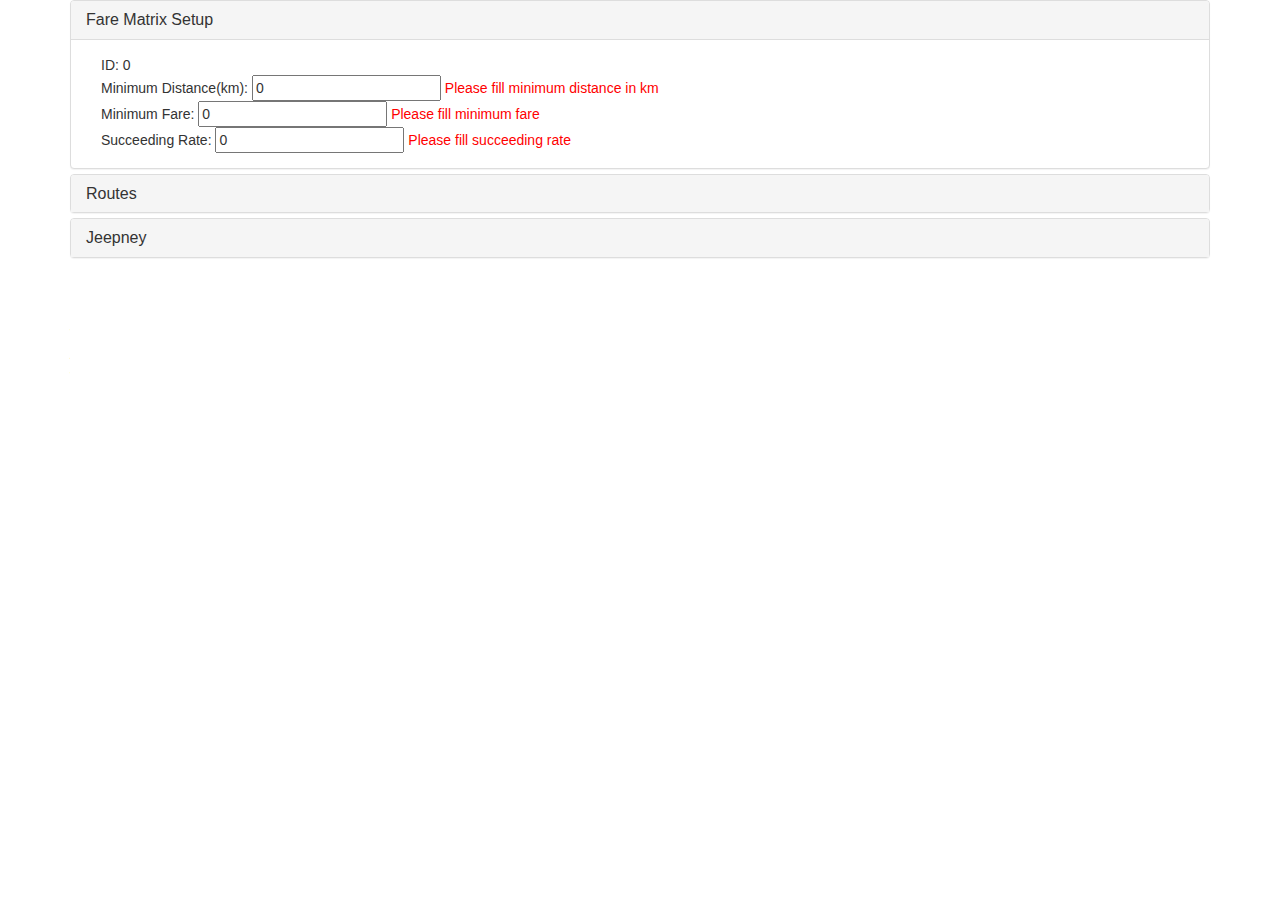
<file: index.html>
<!DOCTYPE html>
<html>
    <meta charset="utf-8"/>
    <head>
        <title>Jeepney POS</title>
        <link rel="stylesheet" href="css/bootstrap.min.css"/>
        <link rel="stylesheet" href="css/jquery-ui-1.11.2.css"/>
        <link rel="stylesheet" href="css/styles.css"/>
    </head>
    <body>
        <div class="container">
            <div class="row">
                <div id="DashBoardView" class="col-xs-12">
                    <div class="panel-group" id="accordion" role="tablist" aria-multiselectable="false">
                        <div class="panel panel-default">
                            <div class="panel-heading" role="tab" id="headingMatrix">
                                <h4 class="panel-title">
                                    <a role="button" href="#matrixView" data-toggle="collapse" data-parent="#accordion" aria-expanded="true" aria-controls="matrixView">
                                        Fare Matrix Setup
                                    </a>
                                </h4>
                            </div>
                            <div id="matrixView" class="panel-collapse collapse in" role="tabpanel" aria-labelledby="headingMatrix">
                                <div class="panel-body">
                                    <div class="col-xs-12" data-bind="with: $root.CurrentMatrix">
                                        ID: <span data-bind="text: MatrixID"></span><br/>
                                        Minimum Distance(km): <input type="text" data-bind="value: MinimumDistance"/>
                                        <span class="error-message" data-bind="text: MinimumDistance.errorMessage"></span><br/>
                                        Minimum Fare: <input type="text" data-bind="value: MinimumFare"/>
                                        <span class="error-message" data-bind="text: MinimumFare.errorMessage"></span><br/>
                                        Succeeding Rate: <input type="text" data-bind="value: SucceedingRate"/>
                                        <span class="error-message" data-bind="text: SucceedingRate.errorMessage"></span><br/>
                                    </div>
                                </div>
                            </div>
                        </div>
                        <div class="panel panel-default">
                            <div class="panel-heading" role="tab" id="headingRoutes">
                                <h4 class="panel-title">
                                    <a class="collapsed" role="button" href="#routesView" data-toggle="collapse" data-parent="#accordion" aria-expanded="false" aria-controls="routesView">
                                        Routes
                                    </a>
                                </h4>
                            </div>
                            <div id="routesView" class="panel-collapse collapse" role="tabpanel" aria-labelledby="headingRoutes">
                                <div class="panel-body">
                                    <button type="button" data-bind="click: function() { $root.DialogToggle.NewRoute(true); }">Add Route</button>
                                    <table class="table">
                                        <thead>
                                            <tr>
                                                <th>
                                                    ID
                                                </th>
                                                <th>
                                                    Route
                                                </th>
                                                <th>
                                                    Stops
                                                </th>
                                            </tr>
                                        </thead>
                                        <tbody data-bind="foreach: $root.Routes">
                                            <tr>
                                                <td>
                                                    <span data-bind="text: RouteID"></span>
                                                </td>
                                                <td>
                                                    <span data-bind="text: RouteName"></span>
                                                </td>
                                                <td>
                                                    <ul data-bind="foreach: RouteStops">
                                                        <li>
                                                            <span data-bind="text: ID"></span>&nbsp;<span data-bind="text: Name"></span>
                                                        </li>
                                                    </ul>
                                                </td>
                                            </tr>
                                        </tbody>
                                    </table>
                                </div>
                            </div>
                        </div>
                        <div class="panel panel-default">
                            <div class="panel-heading" role="tab" id="headingJeepney">
                                <h4 class="panel-title">
                                    <a class="collapsed" role="button" href="#jeepneyView" data-toggle="collapse" data-parent="#accordion" aria-expanded="false" aria-controls="jeepneyView">
                                        Jeepney
                                    </a>
                                </h4>
                            </div>
                            <div id="jeepneyView" class="panel-collapse collapse" role="tabpanel" aria-labelledby="headingJeepney">
                                <div class="panel-body">
                                    <div data-bind="visible: !$root.DialogToggle.NewPasada()">
                                        <button type="button" data-bind="click: function() { $root.DialogToggle.NewJeep(true); }">Add Jeep</button>
                                        <table class="table">
                                            <thead>
                                                <tr>
                                                    <th>
                                                        ID
                                                    </th>
                                                    <th>
                                                        Plate Number
                                                    </th>
                                                    <th>
                                                        Passenger Capacity
                                                    </th>
                                                    <th>
                                                        Route
                                                    </th>
                                                </tr>
                                            </thead>
                                            <tbody data-bind="foreach: $root.Jeeps">
                                                <tr>
                                                    <td>
                                                        <span data-bind="text: JeepID"></span>
                                                    </td>
                                                    <td>
                                                        <span data-bind="text: PlateNo"></span>
                                                    </td>
                                                    <td>
                                                        <span data-bind="text: PaxCapacity"></span>
                                                    </td>
                                                    <td>
                                                        <span data-bind="text: $root.lookupRoute(RouteID()).RouteName"></span>
                                                    </td>
                                                    <td>
                                                        <button type="button" data-bind="click: $root.startPasada">Start New Pasada</button>
                                                    </td>
                                                </tr>
                                            </tbody>
                                        </table>
                                    </div>
                                    <div data-bind="visible: $root.DialogToggle.NewPasada()" class="col-xs-12">
                                        <div data-bind="with: $root.NewPasada">
                                            Date: <span data-bind="text: PasadaDate()"></span><br/>
                                            Plate No: <span data-bind="text: $root.CurrentJeep().PlateNo"></span><br/>
                                            Driver: <input type="text" data-bind="value: DriverName"/>
                                            <span class="error-message" data-bind="text: DriverName.errorMessage"></span><br/>
                                            Route: <span data-bind="text: $root.lookupRoute($root.CurrentJeep().RouteID()).RouteName"></span><br/>
                                            Total Income: <span data-bind="text: Income"></span><br/>
                                            Pax: <span data-bind="text: Pax"></span><br/>
                                            <button type="button" data-bind="click: function () { $root.DialogToggle.NewBayad(true); }">Bayad Po</button>
                                            <br/>
                                            <button type="button" data-bind="click: $root.addPasada">End Pasada</button>
                                        </div>
                                    </div>
                                </div>
                            </div>
                        </div>
                    </div>
                    <div data-bind="dialog: { autoOpen: false, resizable: false, modal: true, title: 'New Bayad', height: 400 }, dialogVisible: $root.DialogToggle.NewBayad">
                        <div data-bind="with: $root.NewBayad">
                            ID: <input type="text" data-bind="value: BayadID"/><br/>
                            From: <select data-bind="options: $root.SelectedRoute().RouteStops, optionsText: 'Name', optionsValue: $data, value: LoadFrom"></select>
                            <span class="error-message" data-bind="text: LoadFrom.errorMessage"></span><br/>
                            To: <select data-bind="options: $root.SelectedRoute().RouteStops, optionsText: 'Name', optionsValue: $data, value: LoadTo"></select><br/>
                            Amount: <span data-bind="text: Amount"></span><br/>
                            Tendered: <input type="text" data-bind="textInput: Tendered"/><br/>
                            Change: <span data-bind="text: Change"></span><br/>
                            <button type="button" data-bind="click: $root.addBayad">Add</button>
                            <button type="button" data-bind="click: function() { $root.DialogToggle.NewBayad(false); }">Cancel</button>
                        </div>
                    </div>
                    <div data-bind="dialog: { autoOpen: false, resizable: false, modal: true, title: 'New Jeep', height: 400 }, dialogVisible: $root.DialogToggle.NewJeep">
                        <div data-bind="with: $root.NewJeep">
                            ID: <input type="text" data-bind="value: JeepID"/><br/>
                            Plate No.: <input type="text" data-bind="value: PlateNo"/>
                            <span class="error-message" data-bind="text: PlateNo.errorMessage"></span><br/>
                            Passenger Capacity: <input type="text" data-bind="value: PaxCapacity"/>
                            <span class="error-message" data-bind="text: PaxCapacity.errorMessage"></span><br/>
                            Route: <select data-bind="options: $root.Routes, optionsText: 'RouteName', optionsValue: 'RouteID', value: RouteID"></select>
                            <span class="error-message" data-bind="text: RouteID.errorMessage"></span><br/>
                            <button type="button" data-bind="click: $root.addJeep">Add</button>
                            <button type="button" data-bind="click: function() { $root.DialogToggle.NewJeep(false); }">Cancel</button>
                        </div>
                    </div>
                    <div data-bind="dialog: { autoOpen: false, resizable: false, modal: true, title: 'New Jeep Route', height: 400 }, dialogVisible: $root.DialogToggle.NewRoute">
                        <div data-bind="with: $root.NewRoute">
                            ID: <input type="text" data-bind="value: RouteID"/><br/>
                            From: <input type="text" data-bind="value: RouteFrom"/>
                            <span class="error-message" data-bind="text: RouteFrom.errorMessage"></span><br/>
                            To: <input type="text" data-bind="value: RouteTo"/>
                            <span class="error-message" data-bind="text: RouteTo.errorMessage"></span><br/>
                            Stops:
                            <ul data-bind="foreach: RouteStops">
                                <li>
                                    <span data-bind="text: ID"></span>&nbsp;<span data-bind="text: Name"></span>
                                </li>
                            </ul>
                            <span class="error-message" data-bind="text: RouteStops.errorMessage"></span>
                            <div>
                                <!-- ko with: $root.NewStop -->
                                    ID: <input type="text" data-bind="value: ID"/>
                                    Name: <input type="text" data-bind="value: Name"/>
                                    <span class="error-message" data-bind="text: Name.errorMessage"></span>
                                    Distance(km): <input type="text" data-bind="value: Distance"/>
                                <!-- /ko -->
                                <button data-bind="click: $root.addStop">+</button>
                            </div>
                            <button type="button" data-bind="click: $root.addRoute">Add</button>
                            <button type="button" data-bind="click: function() { $root.DialogToggle.NewRoute(false); }">Cancel</button>
                        </div>
                    </div>
                </div>
            </div>
        </div>
        <script src="js/require.js" type="text/javascript" data-main="js/main"></script>
    </body>
</html>
</file>
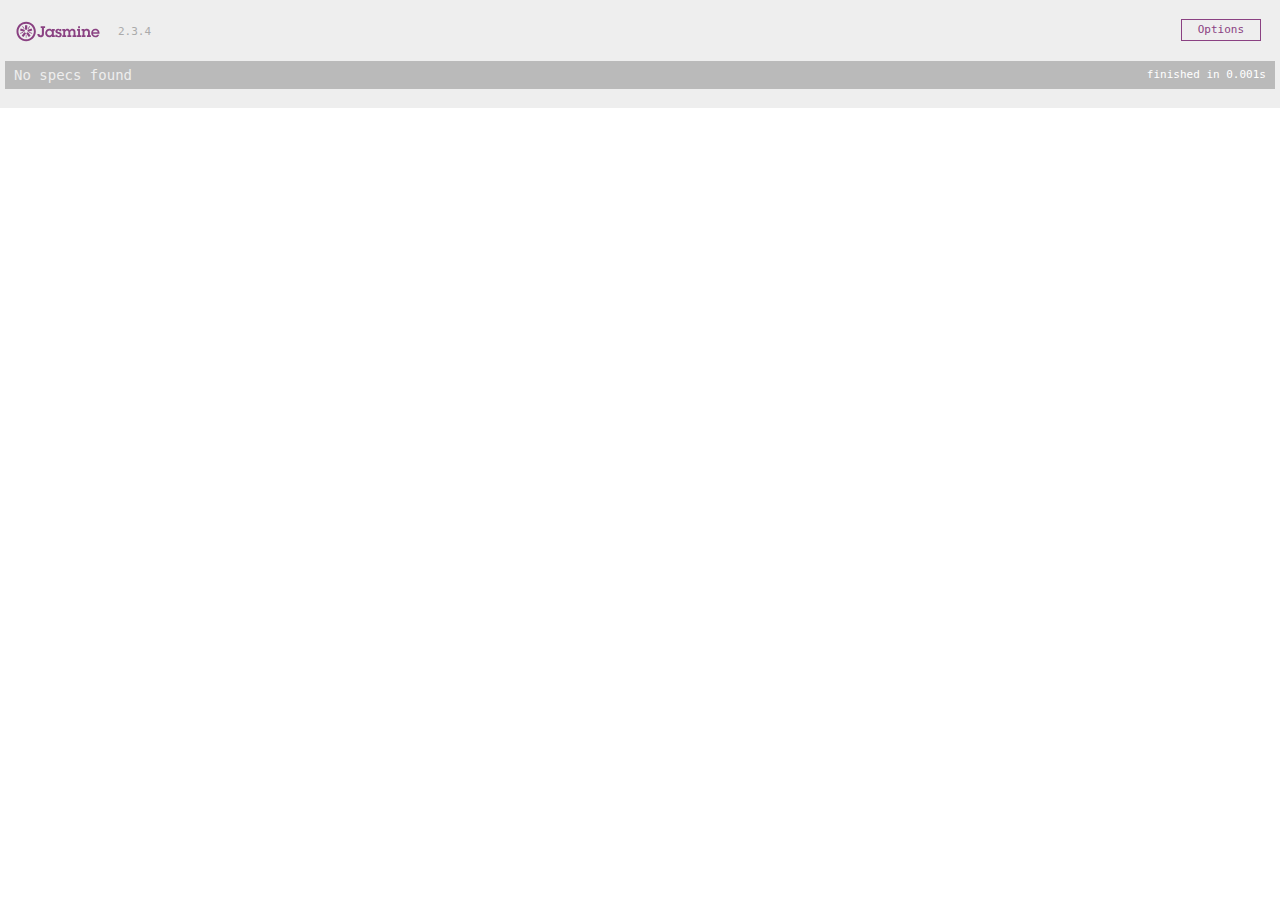
<file: tests/specRunner.html>
<!DOCTYPE html>
<html>
	<head>
		<meta charset="UTF-8" />
		<title>
			Jasmine Spec Runner v2.3.4
		</title>
		<link rel="shortcut icon" type="image/png" href="lib/jasmine-2.3.4/jasmine_favicon.png">
		<link rel="stylesheet" href="lib/jasmine-2.3.4/jasmine.css">
		<script src="../js/polyfill.js" data-main="src/main"></script>
		<script>polyFill();</script>
		<script src="../js/require.js" data-main="src/main"></script>
	</head>
	<body>
	</body>
</html>
</file>
<file: css/styles.css>
.error-field
{
    border-color: #990000;
}

.error-message
{
    color: #ff0000;
}

.on-focus
{
    border-color: #009900;
}
</file>
<file: tests/lib/jasmine-2.3.4/jasmine.css>
body { overflow-y: scroll; }

.jasmine_html-reporter { background-color: #eee; padding: 5px; margin: -8px; font-size: 11px; font-family: Monaco, "Lucida Console", monospace; line-height: 14px; color: #333; }
.jasmine_html-reporter a { text-decoration: none; }
.jasmine_html-reporter a:hover { text-decoration: underline; }
.jasmine_html-reporter p, .jasmine_html-reporter h1, .jasmine_html-reporter h2, .jasmine_html-reporter h3, .jasmine_html-reporter h4, .jasmine_html-reporter h5, .jasmine_html-reporter h6 { margin: 0; line-height: 14px; }
.jasmine_html-reporter .banner, .jasmine_html-reporter .symbol-summary, .jasmine_html-reporter .summary, .jasmine_html-reporter .result-message, .jasmine_html-reporter .spec .description, .jasmine_html-reporter .spec-detail .description, .jasmine_html-reporter .alert .bar, .jasmine_html-reporter .stack-trace { padding-left: 9px; padding-right: 9px; }
.jasmine_html-reporter .banner { position: relative; }
.jasmine_html-reporter .banner .title { background: url('[data-uri]') no-repeat; background: url('[data-uri]') no-repeat, none; -moz-background-size: 100%; -o-background-size: 100%; -webkit-background-size: 100%; background-size: 100%; display: block; float: left; width: 90px; height: 25px; }
.jasmine_html-reporter .banner .version { margin-left: 14px; position: relative; top: 6px; }
.jasmine_html-reporter #jasmine_content { position: fixed; right: 100%; }
.jasmine_html-reporter .version { color: #aaa; }
.jasmine_html-reporter .banner { margin-top: 14px; }
.jasmine_html-reporter .duration { color: #fff; float: right; line-height: 28px; padding-right: 9px; }
.jasmine_html-reporter .symbol-summary { overflow: hidden; *zoom: 1; margin: 14px 0; }
.jasmine_html-reporter .symbol-summary li { display: inline-block; height: 8px; width: 14px; font-size: 16px; }
.jasmine_html-reporter .symbol-summary li.passed { font-size: 14px; }
.jasmine_html-reporter .symbol-summary li.passed:before { color: #007069; content: "\02022"; }
.jasmine_html-reporter .symbol-summary li.failed { line-height: 9px; }
.jasmine_html-reporter .symbol-summary li.failed:before { color: #ca3a11; content: "\d7"; font-weight: bold; margin-left: -1px; }
.jasmine_html-reporter .symbol-summary li.disabled { font-size: 14px; }
.jasmine_html-reporter .symbol-summary li.disabled:before { color: #bababa; content: "\02022"; }
.jasmine_html-reporter .symbol-summary li.pending { line-height: 17px; }
.jasmine_html-reporter .symbol-summary li.pending:before { color: #ba9d37; content: "*"; }
.jasmine_html-reporter .symbol-summary li.empty { font-size: 14px; }
.jasmine_html-reporter .symbol-summary li.empty:before { color: #ba9d37; content: "\02022"; }
.jasmine_html-reporter .run-options { float: right; margin-right: 5px; border: 1px solid #8a4182; color: #8a4182; position: relative; line-height: 20px; }
.jasmine_html-reporter .run-options .trigger { cursor: pointer; padding: 8px 16px; }
.jasmine_html-reporter .run-options .payload { position: absolute; display: none; right: -1px; border: 1px solid #8a4182; background-color: #eee; white-space: nowrap; padding: 4px 8px; }
.jasmine_html-reporter .run-options .payload.open { display: block; }
.jasmine_html-reporter .bar { line-height: 28px; font-size: 14px; display: block; color: #eee; }
.jasmine_html-reporter .bar.failed { background-color: #ca3a11; }
.jasmine_html-reporter .bar.passed { background-color: #007069; }
.jasmine_html-reporter .bar.skipped { background-color: #bababa; }
.jasmine_html-reporter .bar.errored { background-color: #ca3a11; }
.jasmine_html-reporter .bar.menu { background-color: #fff; color: #aaa; }
.jasmine_html-reporter .bar.menu a { color: #333; }
.jasmine_html-reporter .bar a { color: white; }
.jasmine_html-reporter.spec-list .bar.menu.failure-list, .jasmine_html-reporter.spec-list .results .failures { display: none; }
.jasmine_html-reporter.failure-list .bar.menu.spec-list, .jasmine_html-reporter.failure-list .summary { display: none; }
.jasmine_html-reporter .results { margin-top: 14px; }
.jasmine_html-reporter .summary { margin-top: 14px; }
.jasmine_html-reporter .summary ul { list-style-type: none; margin-left: 14px; padding-top: 0; padding-left: 0; }
.jasmine_html-reporter .summary ul.suite { margin-top: 7px; margin-bottom: 7px; }
.jasmine_html-reporter .summary li.passed a { color: #007069; }
.jasmine_html-reporter .summary li.failed a { color: #ca3a11; }
.jasmine_html-reporter .summary li.empty a { color: #ba9d37; }
.jasmine_html-reporter .summary li.pending a { color: #ba9d37; }
.jasmine_html-reporter .summary li.disabled a { color: #bababa; }
.jasmine_html-reporter .description + .suite { margin-top: 0; }
.jasmine_html-reporter .suite { margin-top: 14px; }
.jasmine_html-reporter .suite a { color: #333; }
.jasmine_html-reporter .failures .spec-detail { margin-bottom: 28px; }
.jasmine_html-reporter .failures .spec-detail .description { background-color: #ca3a11; }
.jasmine_html-reporter .failures .spec-detail .description a { color: white; }
.jasmine_html-reporter .result-message { padding-top: 14px; color: #333; white-space: pre; }
.jasmine_html-reporter .result-message span.result { display: block; }
.jasmine_html-reporter .stack-trace { margin: 5px 0 0 0; max-height: 224px; overflow: auto; line-height: 18px; color: #666; border: 1px solid #ddd; background: white; white-space: pre; }
</file>
